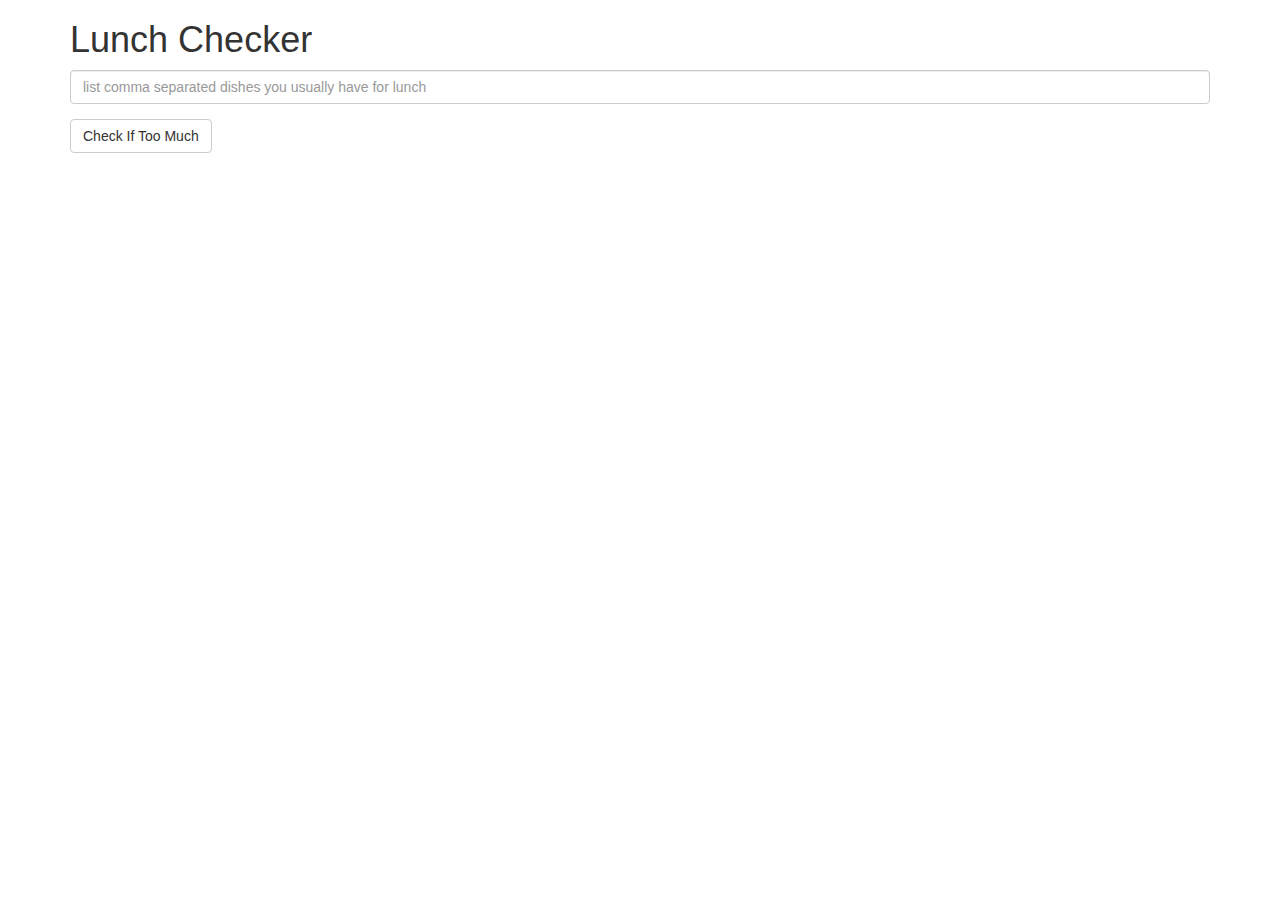
<file: mod1/index.html>
<!doctype html>
<html lang="en">
  <head>
    <title>Lunch Checker</title>
    <meta name="viewport" content="width=device-width, initial-scale=1">
    <link rel="stylesheet" href="styles/bootstrap.min.css">
    <script src="angular.min.js"></script>
    <script src="app.js"></script>
    <style>
      .message { font-size: 1.3em; font-weight: bold; }
    </style>
  </head>
<body ng-app="LunchCheck">
   <div class="container" ng-controller="LunchCheckController">
     <h1>Lunch Checker</h1>

         <div class="form-group">
             <input id="lunch-menu" type="text"
             placeholder="list comma separated dishes you usually have for lunch"
             class="form-control" ng-model="items">
         </div>
         <div class="form-group">
             <button class="btn btn-default" ng-click="check()">Check If Too Much</button>
         </div>
         <div class="form-group message">
           {{message}}
         </div>
   </div>
   <script type="application/javascript">
   </script>
</body>
</html>
</file>
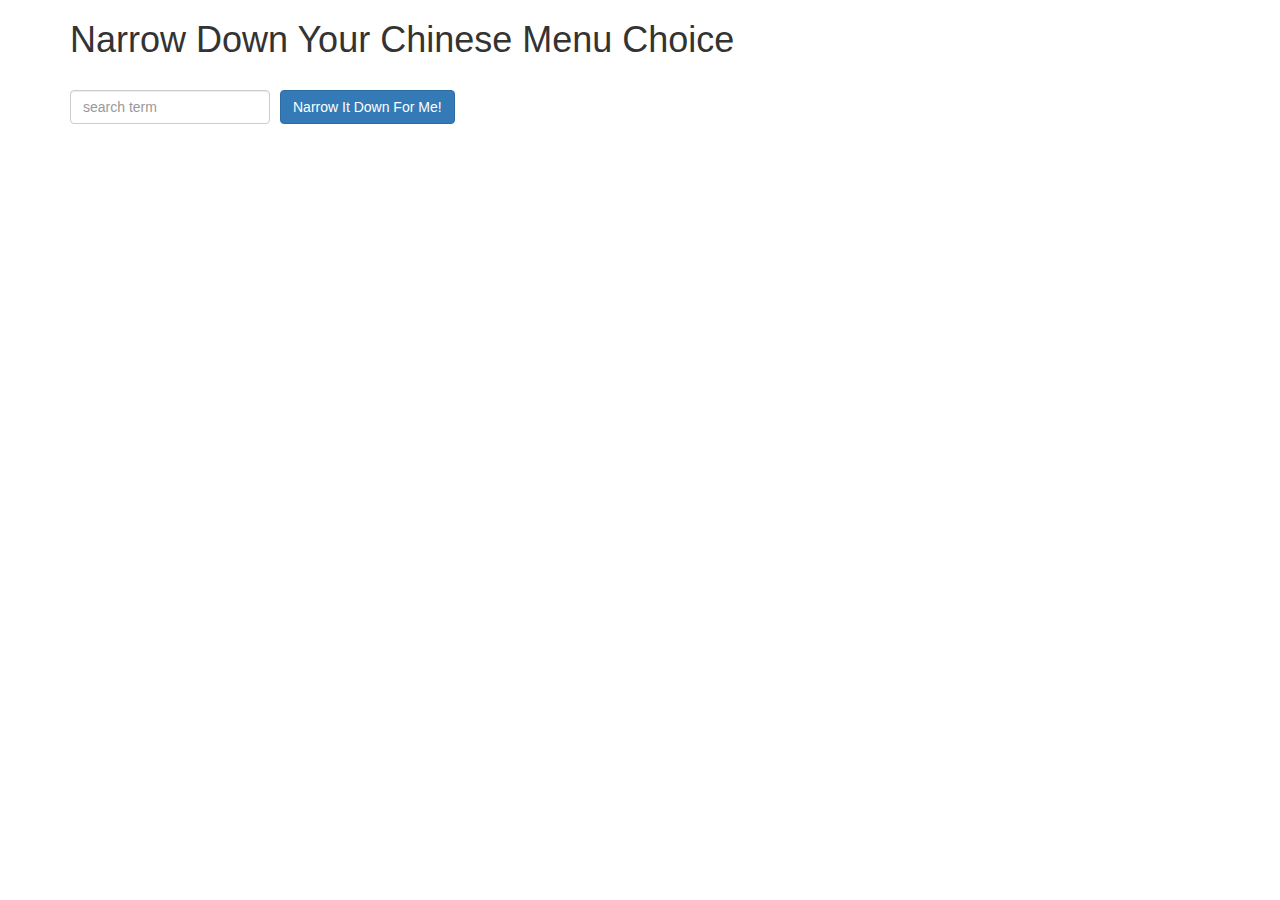
<file: mod3/index.html>
<!doctype html>
<html lang="en">
  <head>
    <title>Narrow Down Your Menu Choice</title>
    <meta name="viewport" content="width=device-width, initial-scale=1">
    <link rel="stylesheet" href="styles/bootstrap.min.css">
    <link rel="stylesheet" href="styles/styles.css">
  </head>
<body ng-app="NarrowItDownApp">
   <div class="container" ng-controller="NarrowItDownController as nid">
    <h1>Narrow Down Your Chinese Menu Choice</h1>

    <div class="form-group">
      <input type="text" placeholder="search term" class="form-control"
      ng-model="nid.stext" ng-focus="nid.hideFound()">
    </div>
    <div class="form-group narrow-button">
      <button class="btn btn-primary" ng-click="nid.narrow()">
        Narrow It Down For Me!
      </button>
    </div>

    <!-- found-items should be implemented as a component -->
    <found-items found="nid.found" on-remove="nid.onRemove(index)"
        show-found="nid.showFound">
    </found-items>
  </div>
  <script src="angular.min.js"></script>
  <script src="app.js"></script>
</body>
</html>
</file>
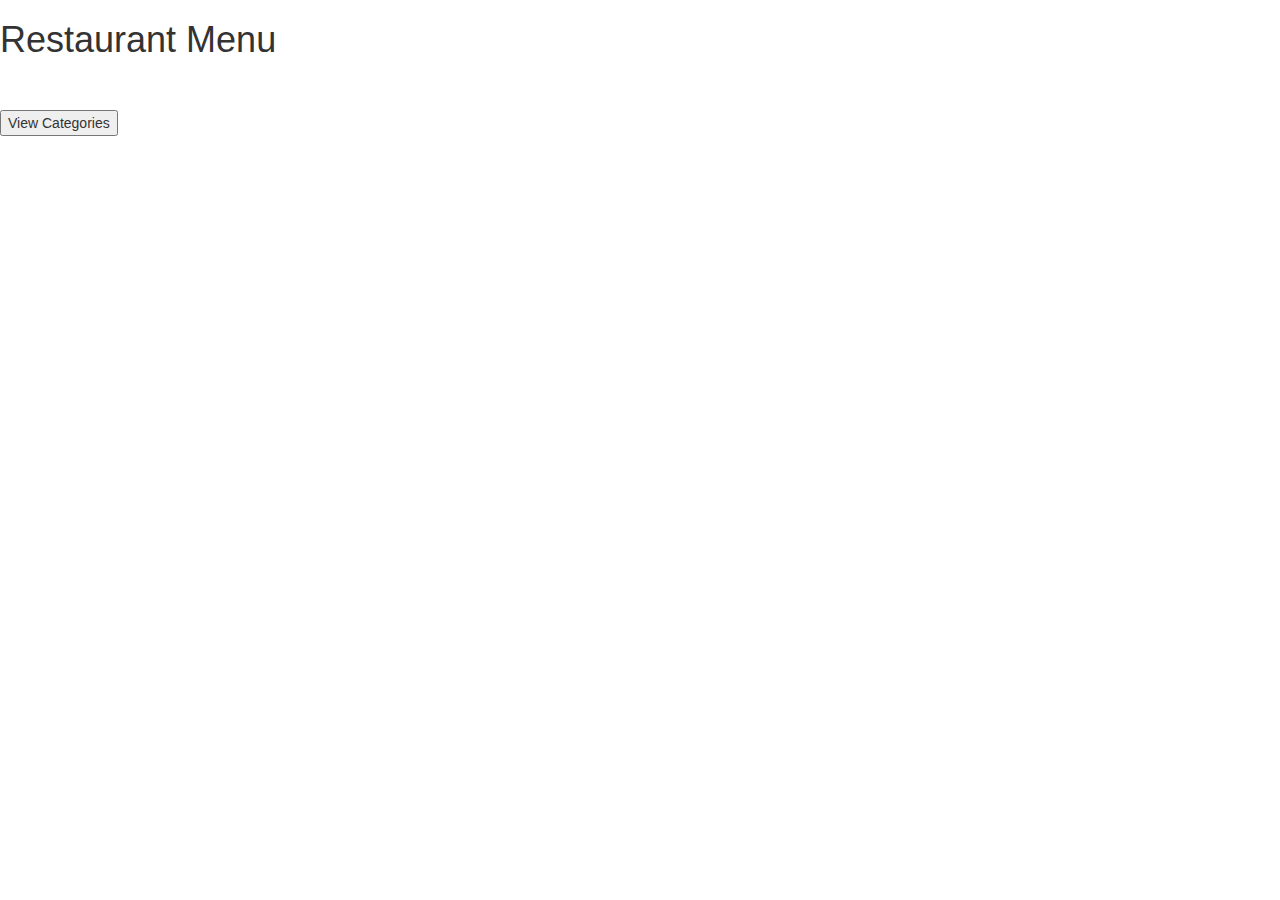
<file: mod4/index.html>
<!doctype html>
<html lang="en">
  <head>
    <title>Menu App</title>
    <meta name="viewport" content="width=device-width, initial-scale=1">
    <link rel="stylesheet" href="css/bootstrap.min.css">
    <link rel="stylesheet" href="css/styles.css">
  </head>
<body ng-app="MenuApp">
  <ui-view></ui-view>
  <script src="lib/angular.min.js"></script>
  <script src="lib/angular-ui-router.min.js"></script>
  <script src="js/menuapp.module.js"></script>
  <script src="js/data.module.js"></script>
  <script src="js/categories.component.js"></script>
  <script src="js/items.component.js"></script>
  <script src="js/menudata.service.js"></script>
  <script src="js/categories.controller.js"></script>
  <script src="js/items.controller.js"></script>
  <script src="js/routes.js"></script>
</body>
</html>
</file>
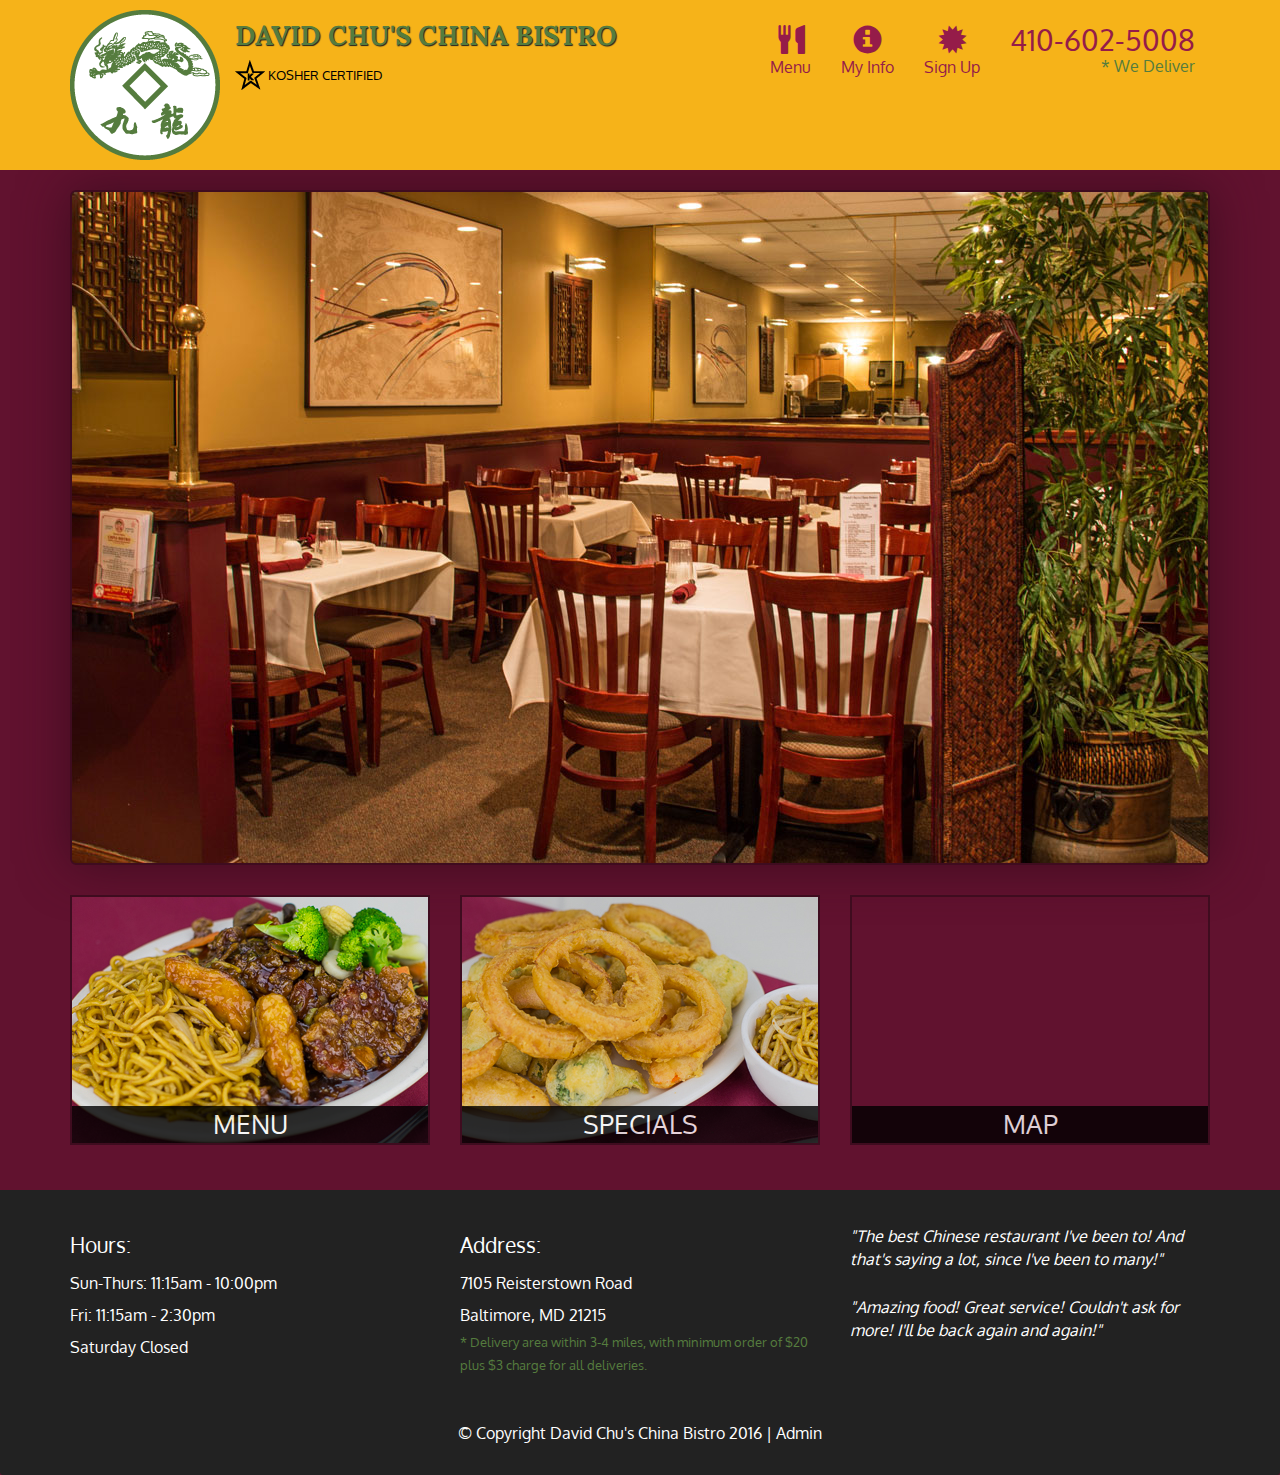
<file: mod5/index.html>
<!DOCTYPE html>
<html lang="en">
  <head>
    <meta charset="utf-8">
    <meta http-equiv="X-UA-Compatible" content="IE=edge">
    <meta name="viewport" content="width=device-width, initial-scale=1">
    <title>David Chu's China Bistro</title>
    <link href='https://fonts.googleapis.com/css?family=Oxygen:400,300,700' rel='stylesheet' type='text/css'>
    <link href='https://fonts.googleapis.com/css?family=Lora' rel='stylesheet' type='text/css'>
    <link rel="stylesheet" href="css/bootstrap.min.css">
    <link rel="stylesheet" href="css/restaurant.css">
    <link rel="stylesheet" href="css/common.css">
  </head>
  <body ng-app="restaurant" ng-strict-di>

    <!-- Fixed position loading indicator -->
    <loading class="loading-indicator"></loading>

    <header>
      <nav id="header-nav" class="navbar navbar-default">
        <div class="container">
          <div class="navbar-header">
            <a href="index.html" class="pull-left visible-md visible-lg">
              <div id="logo-img" alt="Logo image"></div>
            </a>

            <div class="navbar-brand">
              <a href="index.html"><h1>David Chu's China Bistro</h1></a>
              <p>
              <img src="images/star-k-logo.png" alt="Kosher certification">
              <span>Kosher Certified</span>
              </p>
            </div>

            <button id="navbarToggle" type="button" class="navbar-toggle collapsed" data-toggle="collapse" data-target="#collapsable-nav" aria-expanded="false">
              <span class="sr-only">Toggle navigation</span>
              <span class="icon-bar"></span>
              <span class="icon-bar"></span>
              <span class="icon-bar"></span>
            </button>
          </div>

          <div id="collapsable-nav" class="collapse navbar-collapse">
            <ul id="nav-list" class="nav navbar-nav navbar-right">
              <li id="navHomeButton" class="visible-xs">
                <a href="index.html">
                  <span class="glyphicon glyphicon-home"></span> Home</a>
              </li>
              <li id="navMenuButton" ui-sref-active="active">
                <a ui-sref="public.menu">
                  <span class="glyphicon glyphicon-cutlery"></span><br class="hidden-xs"> Menu</a>
              </li>
              <li>
                <a ui-sref="public.myinfo">
                  <span class="glyphicon glyphicon-info-sign"></span><br class="hidden-xs"> My Info</a>
              </li>
              <li>
                <a ui-sref="public.signup">
                  <span class="glyphicon glyphicon-certificate"></span><br class="hidden-xs"> Sign Up</a>
              </li>
              <li id="phone" class="hidden-xs">
                <a href="tel:410-602-5008">
                  <span>410-602-5008</span></a><div>* We Deliver</div>
              </li>
            </ul><!-- #nav-list -->
          </div><!-- .collapse .navbar-collapse -->
        </div><!-- .container -->
      </nav><!-- #header-nav -->
    </header>

    <div id="call-btn" class="visible-xs">
      <a class="btn" href="tel:410-602-5008">
        <span class="glyphicon glyphicon-earphone"></span>
        410-602-5008
      </a>
    </div>
    <div id="xs-deliver" class="text-center visible-xs">* We Deliver</div>

    <ui-view>
      <div class="text-center initial-loading">
        <h2>Loading Site...</h2>
      </div>
    </ui-view>

    <footer class="panel-footer">
      <div class="container">
        <div class="row">
          <section id="hours" class="col-sm-4">
            <span>Hours:</span><br>
            Sun-Thurs: 11:15am - 10:00pm<br>
            Fri: 11:15am - 2:30pm<br>
            Saturday Closed
            <hr class="visible-xs">
          </section>
          <section id="address" class="col-sm-4">
            <span>Address:</span><br>
            7105 Reisterstown Road<br>
            Baltimore, MD 21215
            <p>* Delivery area within 3-4 miles, with minimum order of $20 plus $3 charge for all deliveries.</p>
            <hr class="visible-xs">
          </section>
          <section id="testimonials" class="col-sm-4">
            <p>"The best Chinese restaurant I've been to! And that's saying a lot, since I've been to many!"</p>
            <p>"Amazing food! Great service! Couldn't ask for more! I'll be back again and again!"</p>
          </section>
        </div>
        <div class="text-center">
          &copy; Copyright David Chu's China Bistro 2016 |
          <a ui-sref="admin.auth">Admin</a></div>
      </div>
    </footer>

    <!-- Libs -->
    <script src="lib/jquery-2.1.4.min.js"></script>
    <script src="lib/bootstrap.min.js"></script>
    <script src="lib/angular.min.js"></script>
    <script src="lib/angular-ui-router.min.js"></script>

    <!-- Main Restaurant Module -->
    <script src="src/restaurant.module.js"></script>

    <!-- Common Module -->
    <script src="src/common/common.module.js"></script>
    <script src="src/common/loading/loading.component.js"></script>
    <script src="src/common/loading/loading.interceptor.js"></script>
    <script src="src/common/menu.service.js"></script>

    <!-- Public Module -->
    <script src="src/public/public.module.js"></script>
    <script src="src/public/public.routes.js"></script>
    <script src="src/public/menu/menu.controller.js"></script>
    <script src="src/public/signup/signup.controller.js"></script>
    <script src="src/public/signup/signup.service.js"></script>
    <script src="src/public/myinfo/myinfo.controller.js"></script>
    <script src="src/public/menu-category/menu-category.component.js"></script>
    <script src="src/public/menu-items/menu-items.controller.js"></script>
    <script src="src/public/menu-item/menu-item.component.js"></script>

    <!-- ADMIN SITE -->

    <!--Application files -->

  </body>

</html>
</file>
<file: mod3/styles/styles.css>
h1 {
  margin-bottom: 30px;
}
input[type="text"] {
  width: 200px;
  float: left;
}
.narrow-button {
  float: left;
  margin-left: 10px;
}
.loader {
  display: none;
  margin-left: 5px;
  font-size: 10px;
  float: left;
  border-top: 1.1em solid rgba(147, 147, 147, 0.2);
  border-right: 1.1em solid rgba(147, 147, 147, 0.2);
  border-bottom: 1.1em solid rgba(147, 147, 147, 0.2);
  border-left: 1.1em solid #676767;
  -webkit-transform: translateZ(0);
  -ms-transform: translateZ(0);
  transform: translateZ(0);
  -webkit-animation: load8 1.1s infinite linear;
  animation: load8 1.1s infinite linear;
}
.loader,
.loader:after {
  border-radius: 50%;
  width: 3em;
  height: 3em;
}
@-webkit-keyframes load8 {
  0% {
    -webkit-transform: rotate(0deg);
    transform: rotate(0deg);
  }
  100% {
    -webkit-transform: rotate(360deg);
    transform: rotate(360deg);
  }
}
@keyframes load8 {
  0% {
    -webkit-transform: rotate(0deg);
    transform: rotate(0deg);
  }
  100% {
    -webkit-transform: rotate(360deg);
    transform: rotate(360deg);
  }
}
td, th {
    border: solid 1px black;
}
</file>
<file: mod4/css/styles.css>
h1 {
  margin-bottom: 30px;
}
input[type="text"] {
  width: 200px;
  float: left;
}
.narrow-button {
  float: left;
  margin-left: 10px;
}
.loader {
  display: none;
  margin-left: 5px;
  font-size: 10px;
  float: left;
  border-top: 1.1em solid rgba(147, 147, 147, 0.2);
  border-right: 1.1em solid rgba(147, 147, 147, 0.2);
  border-bottom: 1.1em solid rgba(147, 147, 147, 0.2);
  border-left: 1.1em solid #676767;
  -webkit-transform: translateZ(0);
  -ms-transform: translateZ(0);
  transform: translateZ(0);
  -webkit-animation: load8 1.1s infinite linear;
  animation: load8 1.1s infinite linear;
}
.loader,
.loader:after {
  border-radius: 50%;
  width: 3em;
  height: 3em;
}
@-webkit-keyframes load8 {
  0% {
    -webkit-transform: rotate(0deg);
    transform: rotate(0deg);
  }
  100% {
    -webkit-transform: rotate(360deg);
    transform: rotate(360deg);
  }
}
@keyframes load8 {
  0% {
    -webkit-transform: rotate(0deg);
    transform: rotate(0deg);
  }
  100% {
    -webkit-transform: rotate(360deg);
    transform: rotate(360deg);
  }
}
td, th {
    border: solid 1px black;
}
</file>
<file: mod5/css/restaurant.css>
body {
  font-size: 16px;
  color: #fff;
  background-color: #61122f;
  font-family: 'Oxygen', sans-serif;
}

.initial-loading {
  margin-top: 60px;
}

/** HEADER **/
#header-nav {
  background-color: #f6b319;
  border-radius: 0;
  border: 0;
}

#logo-img {
  background: url('../images/restaurant-logo_large.png') no-repeat;
  width: 150px;
  height: 150px;
  margin: 10px 15px 10px 0;
}

.navbar-brand {
  padding-top: 25px;
}
.navbar-brand h1 { /* Restaurant name */
  font-family: 'Lora', serif;
  color: #557c3e;
  font-size: 1.5em;
  text-transform: uppercase;
  font-weight: bold;
  text-shadow: 1px 1px 1px #222;
  margin-top: 0;
  margin-bottom: 0;
  line-height: .75;
}
.navbar-brand a:hover, .navbar-brand a:focus {
  text-decoration: none;
}
.navbar-brand p { /* Kosher cert */
  color: #000;
  text-transform: uppercase;
  font-size: .7em;
  margin-top: 15px;
}
.navbar-brand p span { /* Star-K */
  vertical-align: middle;
}

#nav-list {
  margin-top: 10px;
}
#nav-list a {
  color: #951C49;
  text-align: center;
}
#nav-list a:hover {
  background: #E7E7E7;
}
#nav-list a span {
  font-size: 1.8em;
}

#phone {
  margin-top: 5px;
}
#phone a { /* Phone number */
  text-align: right;
  padding-bottom: 0;
}
#phone div { /* We Deliver */
  color: #557c3e;
  text-align: right;
  padding-right: 15px;
}

.navbar-header button.navbar-toggle, .navbar-header .icon-bar {
  border: 1px solid #61122f;
}
.navbar-header button.navbar-toggle {
  clear: both;
  margin-top: -30px;
}
/* END HEADER */

/* FOOTER */
.panel-footer {
  margin-top: 30px;
  padding-top: 35px;
  padding-bottom: 30px;
  background-color: #222;
  border-top: 0;
}
.panel-footer div.row {
  margin-bottom: 35px;
}
#hours, #address {
  line-height: 2;
}
#hours > span, #address > span {
  font-size: 1.3em;
}
#address p {
  color: #557c3e;
  font-size: .8em;
  line-height: 1.8;
}
#testimonials {
  font-style: italic;
}
#testimonials p:nth-child(2) {
  margin-top: 25px;
}
a[ui-sref="admin.auth"] {
  color: #fff;
}
#signupFields {
  color: black;
/* END FOOTER */

/********** Medium devices only **********/
@media (min-width: 992px) and (max-width: 1199px) {
  /* Header */
  #logo-img {
    background: url('../images/restaurant-logo_medium.png') no-repeat;
    width: 100px;
    height: 100px;
    margin: 5px 5px 5px 0;
  }
  /* End Header */
}


/********** Extra small devices only **********/
@media (max-width: 767px) {
  /* Header */
  .navbar-brand {
    padding-top: 10px;
    height: 80px;
  }
  .navbar-brand h1 { /* Restaurant name */
    padding-top: 10px;
    font-size: 5vw; /* 1vw = 1% of viewport width */
  }
  .navbar-brand p { /* Kosher cert */
    font-size: .6em;
    margin-top: 12px;
  }
  .navbar-brand p img { /* Star-K */
    height: 20px;
  }

  #collapsable-nav a { /* Collapsed nav menu text */
    font-size: 1.2em;
  }
  #collapsable-nav a span { /* Collapsed nav menu glyph */
    font-size: 1em;
    margin-right: 5px;
  }

  #call-btn > a {
    font-size: 1.5em;
    display: block;
    margin: 0 20px;
    padding: 10px;
    border: 2px solid #fff;
    background-color: #f6b319;
    color: #951c49;
  }
  #xs-deliver {
    margin-top: 5px;
    font-size: .7em;
    letter-spacing: .1em;
    text-transform: uppercase;
  }
  /* End Header */

  /* Footer */
  .panel-footer section {
    margin-bottom: 30px;
    text-align: center;
  }
  .panel-footer section:nth-child(3) {
    margin-bottom: 0; /* margin already exists on the whole row */
  }
  .panel-footer section hr {
    width: 50%;
  }
  /* End Footer */
}


/********** Super extra small devices Only :-) (e.g., iPhone 4) **********/
@media (max-width: 479px) {
  /* Header */
  .navbar-brand h1 { /* Restaurant name */
    padding-top: 5px;
    font-size: 6vw;
  }
  /* End Header */
}
</file>
<file: mod5/css/common.css>
.loading-indicator {
    display: block;
    width: 70px;
    position: fixed;
    left: 0;
    right: 0;
    margin: 0 auto;
    top: 40%;
    z-index: 100;
    background-color: #FFF;
}

.loading-indicator img {
    width: 70px;
    background-color: #FFF;
}

.ui-view-placeholder {
    margin-top: 60px;
}
</file>
